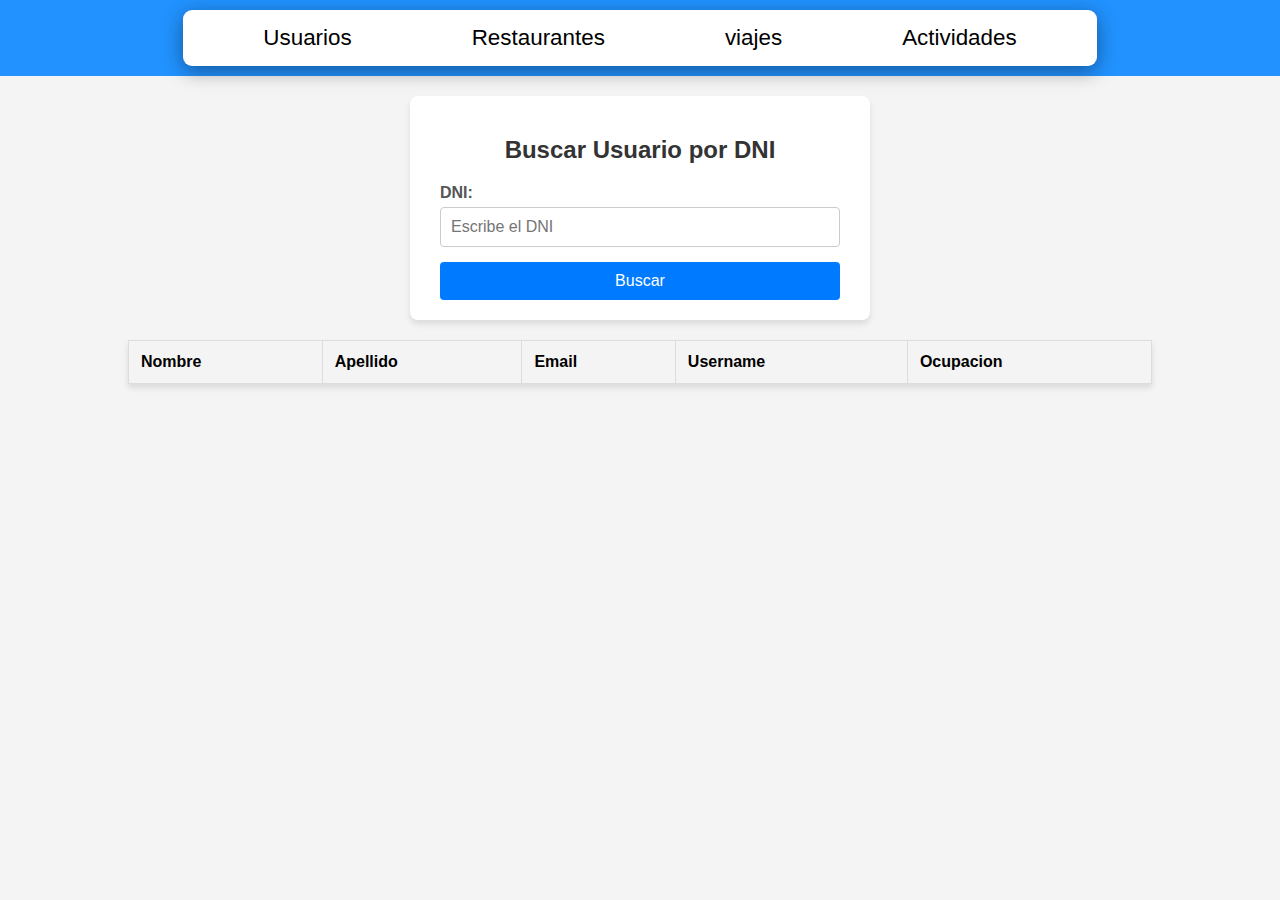
<file: src/main/resources/static/index.html>
<!DOCTYPE html>
<html lang="en">
<head>
    <meta charset="UTF-8">
    <meta name="viewport" content="width=device-width, initial-scale=1.0">
    <title>Formulario y Tabla de Datos</title>
    <link rel="stylesheet" href="style.css">
</head>
<body>
    <div class="container">
        <nav>
            <ul>
            <li><a href="index.html">Usuarios</a></li>
            <li><a href="/restaurante/restaurante.html">Restaurantes</a></li>
            <li><a href="/viaje/viaje.html">viajes</a></li>
            <li><a href="/Actividad/actividad.html">Actividades</a></li>
        </ul>
        </nav>
    </div>


    <div class="form-container">
        <h2>Buscar Usuario por DNI</h2>
        <form id="dniForm">
            <div class="form-group">
                <label for="dni">DNI:</label>
                <input type="number" id="dni" name="dni" placeholder="Escribe el DNI" >
            </div>
            <button type="submit">Buscar</button>
        </form>
    </div>

    <table id="resultTable" style="display: none;">
        <thead>
            <tr>
                <th>Nombre</th>
                <th>Apellido</th>
                <th>Email</th>
                <th>Username</th>
                <th>Ocupacion</th>
            </tr>
        </thead>
        <tbody>
            <!-- Los datos serán insertados aquí dinámicamente -->
        </tbody>
    </table>
    <script src="usuarios.js"></script>
</body>
</html>
</file>
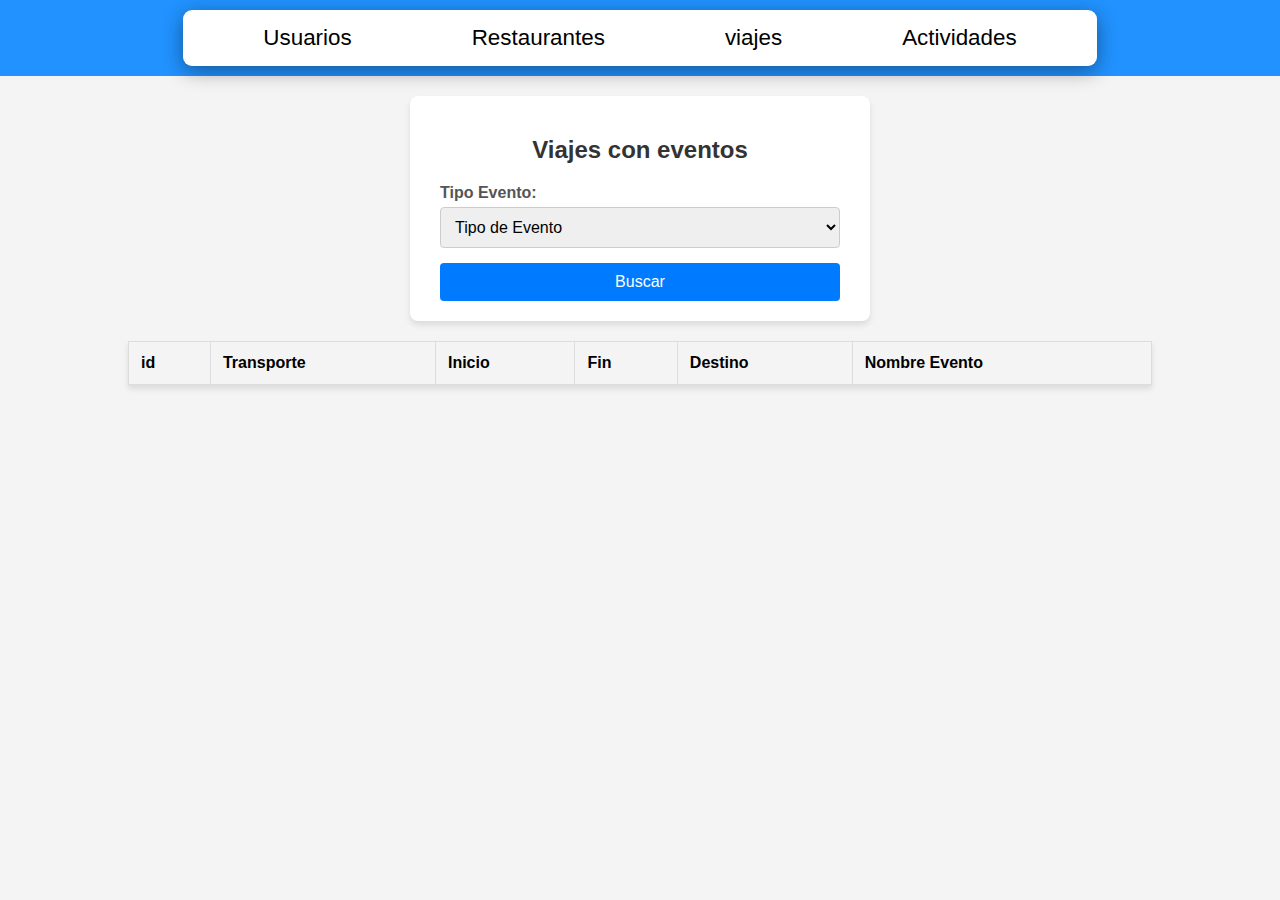
<file: src/main/resources/static/viaje/viaje.html>
<!DOCTYPE html>
<html lang="en">
<head>
    <meta charset="UTF-8">
    <meta name="viewport" content="width=device-width, initial-scale=1.0">
    <title>Formulario y Tabla de Datos</title>
    <link rel="stylesheet" href="viaje.css">
</head>
<body>
    <div class="container">
        <nav>
            <ul>
            <li><a href="../index.html">Usuarios</a></li>
            <li><a href="../restaurante/restaurante.html">Restaurantes</a></li>
            <li><a href="viaje.html">viajes</a></li>
            <li><a href="../Actividad/actividad.html">Actividades</a></li>
        </ul>
        </nav>
    </div>


    <div class="form-container">
        <h2>Viajes con eventos</h2>
        <form id="eventoForm">
            <div class="form-group">
                <label for="evento">Tipo Evento:</label>
                <select id="evento" name="evento" >
                    <option value="">Tipo de Evento</option>
                    <option value="Recital">Recital</option>
                    <option value="Cultural">Cultural</option>
                    <option value="Teatro">Teatro</option>
                </select>
            </div>
            <button type="submit">Buscar</button>
        </form>
    </div>

    <table id="resultTable" style="display: none;">
        <thead>
            <tr>
                <th>id</th>
                <th>Transporte</th>
                <th>Inicio</th>
                <th>Fin</th>
                <th>Destino</th>
                <th>Nombre Evento</th>
            </tr>
        </thead>
        <tbody>
            <!-- Los datos serán insertados aquí dinámicamente -->
        </tbody>
    </table>
    <script src="viaje.js"></script>
</body>
</html>
</file>
<file: src/main/resources/static/style.css>
body {
  font-family: Arial, sans-serif;
  background-color: #f4f4f4;
  margin: 0;
  padding: 0;
}

.container {
  width: 100%;
  background: #2192ff;
  display: flex;
  justify-content: center;
  padding: 10px 0;
}

nav {
  background: #fff;
  border-radius: 9px;
  padding: 15px 30px;
  box-shadow: 0 5px 20px rgba(0, 0, 0, 0.4);
  display: flex;
}

nav ul {
  display: flex;
  gap: 20px;
  margin: 0;
  padding: 0;
}

nav ul li {
  list-style: none;
  font-size: 1.4rem;
  cursor: pointer;
  position: relative;
  margin-left: 50px;
  margin-right: 50px;
}

nav ul li:after {
  content: '';
  width: 0;
  height: 3px;
  background: #2192ff;
  position: absolute;
  left: 0;
  bottom: -5px;
  transition: 0.5s;
}

nav ul li:hover::after {
  width: 100%;
}

a {
  text-decoration: none;
  color: #000000;
}

/* Formulario */
.form-container {
  background-color: #fff;
  padding: 20px 30px;
  border-radius: 8px;
  box-shadow: 0 4px 6px rgba(0, 0, 0, 0.1);
  width: 100%;
  max-width: 400px;
  margin: 20px auto; /* Centrado con margen */
}

.form-container h2 {
  margin-bottom: 20px;
  text-align: center;
  color: #333;
}

.form-group {
  margin-bottom: 15px;
}

label {
  display: block;
  margin-bottom: 5px;
  font-weight: bold;
  color: #555;
}

input[type="text"], input[type="number"] {
  width: 100%;
  padding: 10px;
  border: 1px solid #ccc;
  border-radius: 4px;
  font-size: 16px;
  box-sizing: border-box;
}

button {
  width: 100%;
  padding: 10px;
  background-color: #007bff;
  color: white;
  border: none;
  border-radius: 4px;
  font-size: 16px;
  cursor: pointer;
}

button:hover {
  background-color: #0056b3;
}

/* Tabla */
table {
  width: 80%;
  margin: 20px auto;
  border-collapse: collapse;
  background-color: #fff;
  box-shadow: 0 4px 6px rgba(0, 0, 0, 0.1);
  overflow-x: auto;
}

th, td {
  padding: 12px;
  text-align: left;
  border: 1px solid #ddd;
}

th {
  background-color: #f4f4f4;
}
</file>
<file: src/main/resources/static/viaje/viaje.css>
body {
    font-family: Arial, sans-serif;
    background-color: #f4f4f4;
    margin: 0;
    padding: 0;
  }
  
  /* Barra de navegación */
  .container {
    width: 100%;
    background: #2192ff;
    display: flex;
    justify-content: center;
    padding: 10px 0;
  }
  
  nav {
    background: #fff;
    border-radius: 9px;
    padding: 15px 30px;
    box-shadow: 0 5px 20px rgba(0, 0, 0, 0.4);
    display: flex;
  }
  
  nav ul {
    display: flex;
    gap: 20px;
    margin: 0;
    padding: 0;
  }
  
  nav ul li {
    list-style: none;
    font-size: 1.4rem;
    cursor: pointer;
    position: relative;
    margin-left: 50px;
    margin-right: 50px;
  }
  
  nav ul li:after {
    content: '';
    width: 0;
    height: 3px;
    background: #2192ff;
    position: absolute;
    left: 0;
    bottom: -5px;
    transition: 0.5s;
  }
  
  nav ul li:hover::after {
    width: 100%;
  }
  
  a {
    text-decoration: none;
    color: #000000;
  }
  
  /* Formulario */
  .form-container {
    background-color: #fff;
    padding: 20px 30px;
    border-radius: 8px;
    box-shadow: 0 4px 6px rgba(0, 0, 0, 0.1);
    width: 100%;
    max-width: 400px;
    margin: 20px auto; /* Centrado con margen */
  }
  
  .form-container h2 {
    margin-bottom: 20px;
    text-align: center;
    color: #333;
  }
  
  .form-group {
    margin-bottom: 15px;
  }
  
  label {
    display: block;
    margin-bottom: 5px;
    font-weight: bold;
    color: #555;
  }
  
  select, input[type="number"] {
    width: 100%;
    padding: 10px;
    border: 1px solid #ccc;
    border-radius: 4px;
    font-size: 16px;
    box-sizing: border-box;
  }
  
  button {
    width: 100%;
    padding: 10px;
    background-color: #007bff;
    color: white;
    border: none;
    border-radius: 4px;
    font-size: 16px;
    cursor: pointer;
  }
  
  button:hover {
    background-color: #0056b3;
  }
  
  /* Tabla */
  table {
    width: 80%;
    margin: 20px auto;
    border-collapse: collapse;
    background-color: #fff;
    box-shadow: 0 4px 6px rgba(0, 0, 0, 0.1);
    overflow-x: auto;
  }
  
  th, td {
    padding: 12px;
    text-align: left;
    border: 1px solid #ddd;
  }
  
  th {
    background-color: #f4f4f4;
  }
</file>
